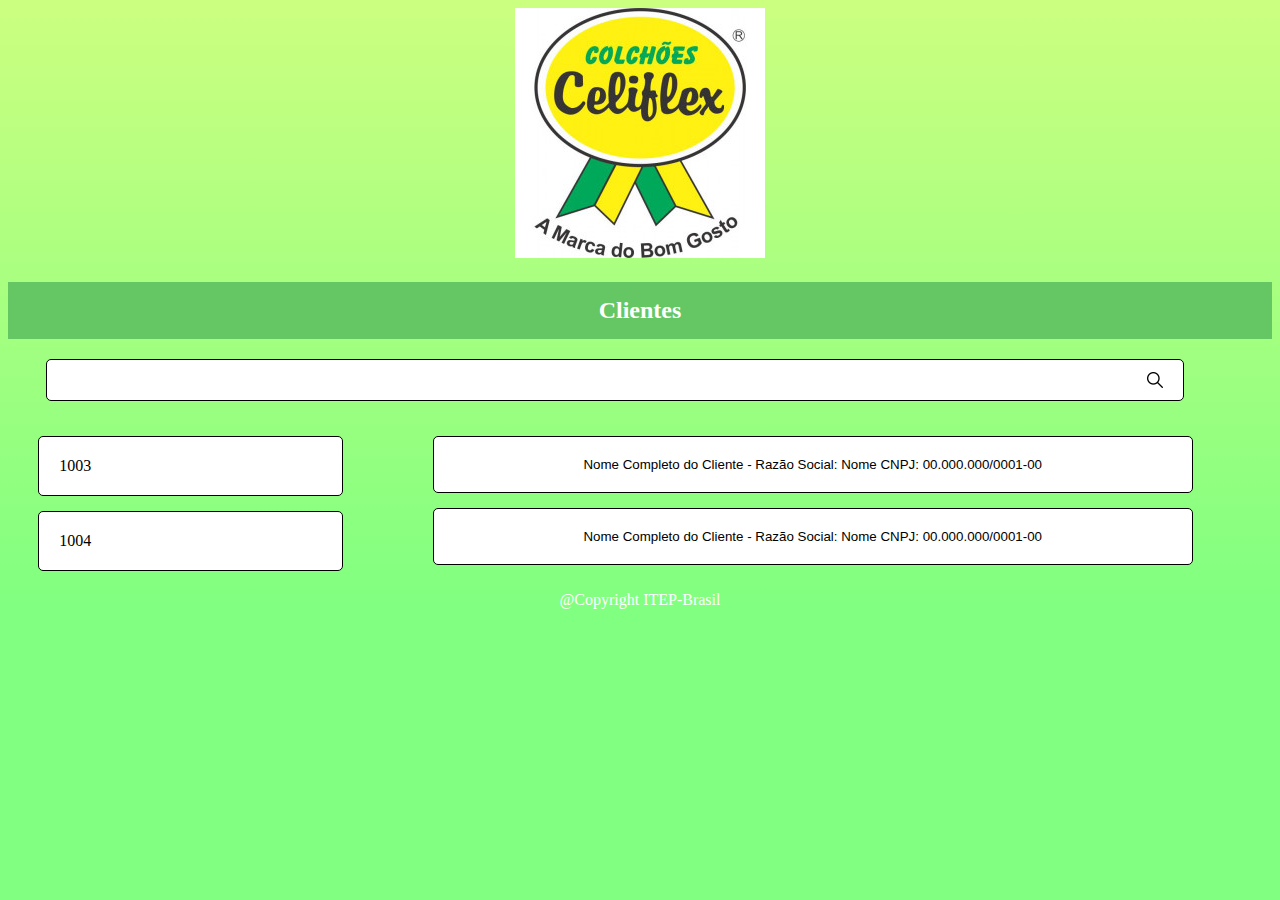
<file: Proj_Celiflex/Clientes.html>
<!DOCTYPE html>
<html>

<head>

    <title>Clientes</title>
    <meta charset="UTF-8">
    <meta name="viewport" content="width=device-width, initial-scale=1">
    <link href="Css.css" rel="stylesheet" type="text/css" />

    <style>
        * {
            box-sizing: border-box;
        }
        
        .row {
            display: flex;
            flex-wrap: wrap;
        }
        
        .side {
            flex: 30%;
            padding: 20px;
        }
        
        .main {
            flex: 70%;
            padding: 20px;
        }
    </style>
</head>

<body style="background-repeat: no-repeat;background-image: linear-gradient(#ccff80, #80ff80);background-color: #80ff80">

    <div class="grid-container2">
        <div>
            <img src="img/LOGO CELIFLEX COREW-250x250.jpg" alt="" />
        </div>

        <h2 class="faixaCli">Clientes</h2>

        <div class="itdiv" style="width: 90%;">
            <img src="img/loupe.png" alt="" class="lupa" />
        </div>
    </div>

    <div class="row">
        <div class="side">
            <div class="itdiv">1003</div>
            <div class=" itdiv">1004</div>
        </div>

        <div class="main">
            <button type="button" class=" itdiv collapsible">Nome Completo do Cliente  -      Razão Social: Nome
      CNPJ: 00.000.000/0001-00</button>

            <div class="content">
                <p>Nome Completo do Cliente - </p>
                <p>Razão Social: Nome</p>
                <p>CNPJ: 00.000.000/0001-00</p>
                <p>Data da última compra: 08/07/2021 - 16:59 (2 meses atrás)</p>
                <p>Créditos: L.C. 0.00 / SC: -74506 27 / PV: 0</p>
                <p>Endereço: Rua Sergipe nº 0000 - Centro, Votuporanga SP</p>
                <p>Contato : (17) 8182-8763.</p>

                <button type="button" class="buttonC">SABER MAIS</button>
                <button type="button" class="buttonC">FAZER PEDIDO</button>

            </div>

            <button type="button" class=" itdiv collapsible">Nome Completo do Cliente  -      Razão Social: Nome
        CNPJ: 00.000.000/0001-00</button>

            <div class="content">
                <p>Nome Completo do Cliente - </p>
                <p>Razão Social: Nome</p>
                <p>CNPJ: 00.000.000/0001-00</p>
                <p>Data da última compra: 08/07/2021 - 16:59 (2 meses atrás)</p>
                <p>Créditos: L.C. 0.00 / SC: -74506 27 / PV: 0</p>
                <p>Endereço: Rua Sergipe nº 0000 - Centro, Votuporanga SP</p>
                <p>Contato : (17) 8182-8763.</p>

                <button type="button" class="buttonC">SABER MAIS</button>
                <button type="button" class="buttonC">FAZER PEDIDO</button>

            </div>

        </div>

    </div>
    <footer class="rodape">@Copyright ITEP-Brasil</footer>

    <script>
        var coll = document.getElementsByClassName("collapsible");
        var i;

        for (i = 0; i < coll.length; i++) {
            coll[i].addEventListener("click", function() {
                this.classList.toggle("active");
                var content = this.nextElementSibling;
                if (content.style.display === "block") {
                    content.style.display = "none";
                } else {
                    content.style.display = "block";
                }
            });
        }
    </script>

</body>

</html>
</file>
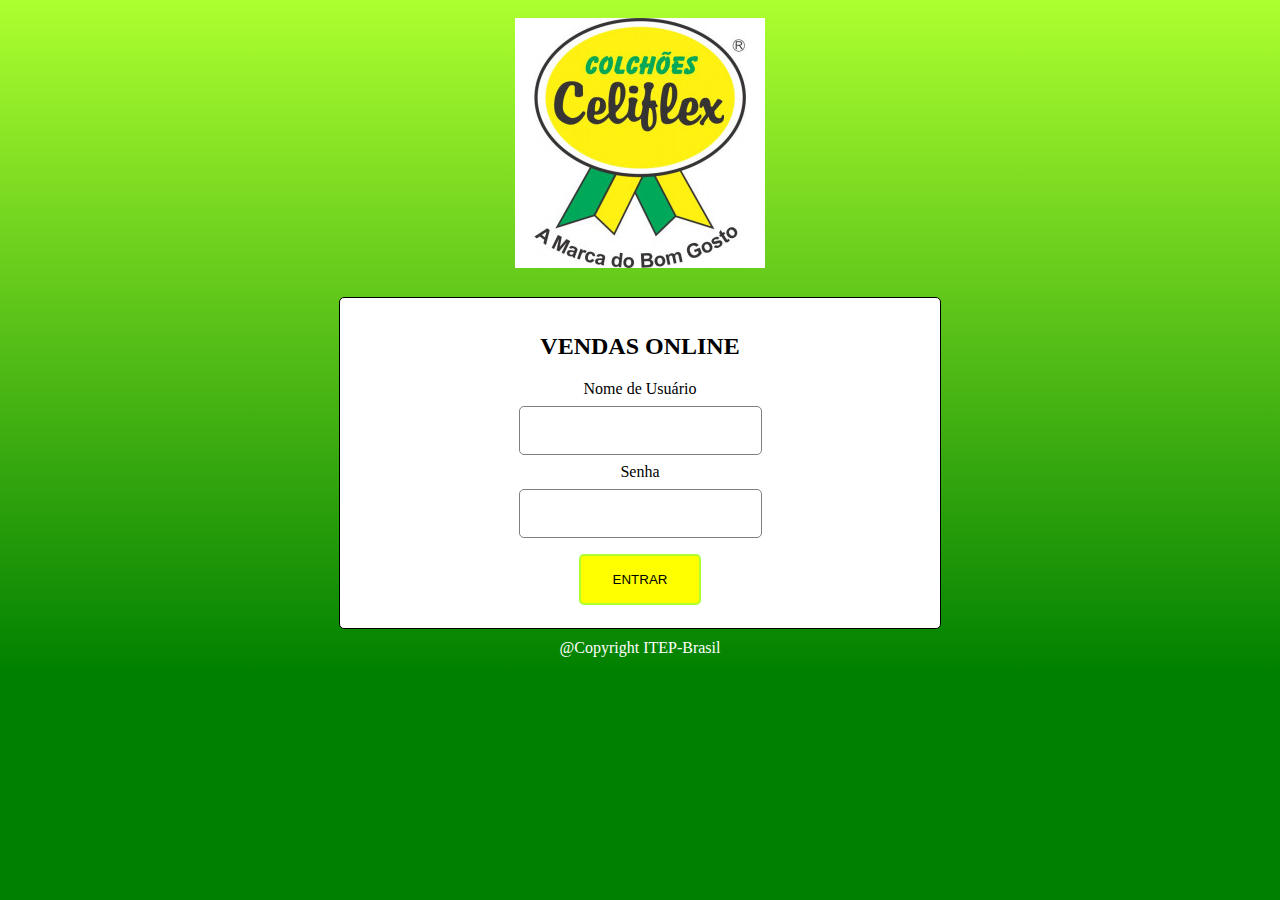
<file: Proj_Celiflex/Login.html>
<!DOCTYPE html>
<html>

<head>
    <title>Login</title>
    <meta charset="UTF-8">
    <link href="Css.css" rel="stylesheet" type="text/css" />

</head>

<body style="background-repeat: no-repeat;background-image: linear-gradient(greenyellow, green);background-color: green">

    <div class="grid-container">
        <div class="item1">
            <img src="img/LOGO CELIFLEX COREW-250x250.jpg" alt="" />
        </div>

        <div class="item2"></div>

        <div class="item3 login">
            <h2>VENDAS ONLINE</h2>

            <form>
                <label>Nome de Usuário</label>
                <br/>
                <input type="text" id="fname" name="fname">
                <br/>

                <label>Senha</label>
                <br/>
                <input type="text" id="fname" name="fname">
                <br/>

                <button class="buttonL button1">
                        <a href="TelaInicial.html">ENTRAR</a>
                    </button>
            </form>
        </div>

        <div class="item4"></div>

        <div class="item5">@Copyright ITEP-Brasil </div>
    </div>
</body>

</html>
</file>
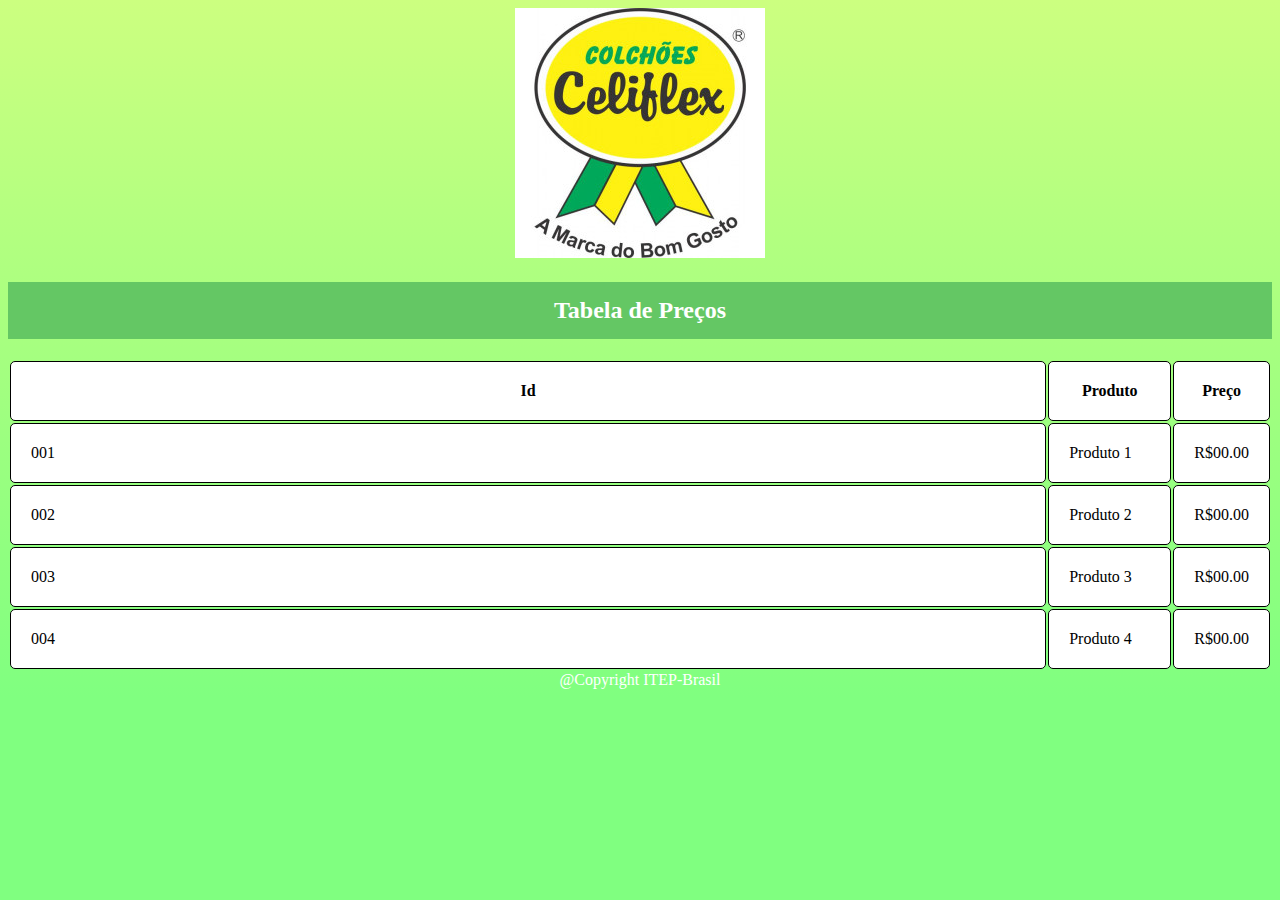
<file: Proj_Celiflex/TabelaPrecos.html>
<!DOCTYPE html>
<html>

<head>

    <title>Tabela de Preços</title>
    <meta charset="UTF-8">
    <meta name="viewport" content="width=device-width, initial-scale=1">
    <link href="Css.css" rel="stylesheet" type="text/css" />

</head>

<body style="background-repeat: no-repeat;background-image: linear-gradient(#ccff80, #80ff80);background-color: #80ff80">

    <div class="grid-container2">
        <div>
            <img src="img/LOGO CELIFLEX COREW-250x250.jpg" alt="" />
        </div>

        <h2 class="faixaCli">Tabela de Preços</h2>

    </div>

    <table>
        <tr>
            <th class="itdiv">Id</th>
            <th class="itdiv">Produto</th>
            <th class="itdiv">Preço</th>
        </tr>
        <tr>
            <td class="itdiv">001</td>
            <td class="itdiv">Produto 1</td>
            <td class="itdiv">R$00.00</td>
        </tr>
        <tr>
            <td class="itdiv">002</td>
            <td class="itdiv">Produto 2</td>
            <td class="itdiv">R$00.00</td>
        </tr>
        <tr>
            <td class="itdiv">003</td>
            <td class="itdiv">Produto 3</td>
            <td class="itdiv">R$00.00</td>
        </tr>
        <tr>
            <td class="itdiv">004</td>
            <td class="itdiv">Produto 4</td>
            <td class="itdiv">R$00.00</td>
        </tr>
    </table>

    </div>
    <footer class="rodape">@Copyright ITEP-Brasil</footer>



</body>

</html>
</file>
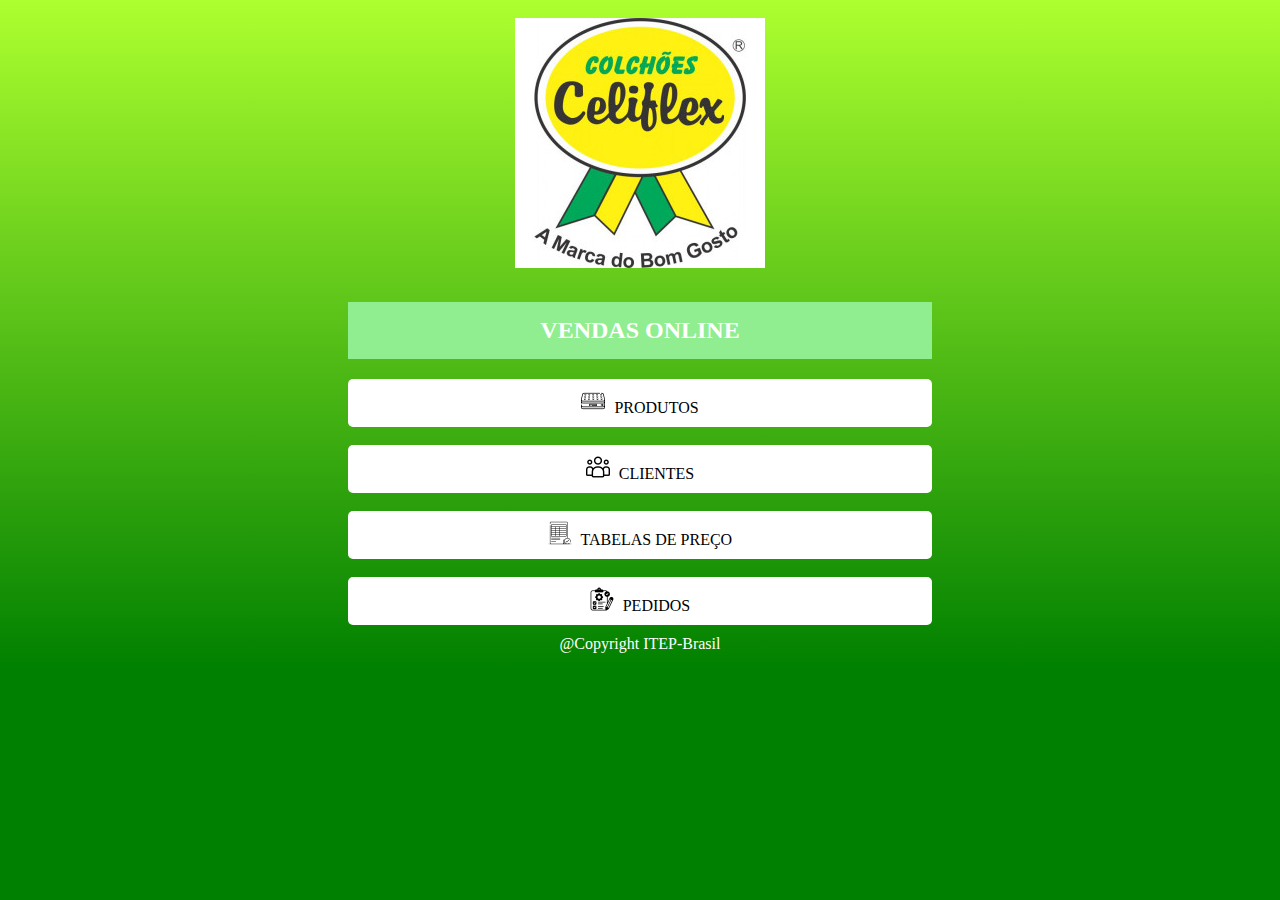
<file: Proj_Celiflex/TelaInicial.html>
<!DOCTYPE html>
<html>

<head>
    <title>Tela Inicial</title>
    <meta charset="UTF-8">
    <link href="Css.css" rel="stylesheet" type="text/css" />

</head>

<body style="background-repeat: no-repeat;background-image: linear-gradient(greenyellow, green);background-color: green">

    <div class="grid-container">
        <div class="item1">
            <img src="img/LOGO CELIFLEX COREW-250x250.jpg" alt="" />
        </div>

        <div class="item2"></div>

        <div class="item3">
            <h2 class="faixa">VENDAS ONLINE</h2>

            <div class="buttonTI">
                <img src="img/002-air-mattress.png" alt="icone de colchão" class="iconTI" />
                <a href="Produtos.html">PRODUTOS</a>
            </div>

            <br/>
            <div class="buttonTI">
                <img src="img/003-customer.png" alt="icone de pessoas" class="iconTI" />
                <a href="Clientes.html">CLIENTES</a>
            </div>

            <br/>
            <div class="buttonTI">
                <img src="img/001-data-table.png" alt="icone de tabela" class="iconTI" />
                <a href="TabelaPrecos.html">TABELAS DE PREÇO</a>
            </div>

            <br/>
            <div class="buttonTI">
                <img src="img/004-pedido-processado.png" alt="icone de planilha" class="iconTI" />
                <a href="#">PEDIDOS</a>
            </div>

        </div>

        <div class="item4"></div>

        <div class="item5">@Copyright ITEP-Brasil </div>
    </div>
</body>

</html>
</file>
<file: Proj_Celiflex/Css.css>
/*Geral*/

input {
    padding: 16px 32px;
    text-align: center;
    margin: 8px;
    border-radius: 5px;
    border: 1px solid gray;
}

.item1 {
    grid-area: header;
}

.item2 {
    grid-area: menu;
}

.item3 {
    grid-area: main;
}

.item4 {
    grid-area: right;
}

.item5 {
    grid-area: footer;
    color: white;
}

.grid-container {
    display: grid;
    grid-template-areas: 'header header header' 'menu main right' 'footer footer footer';
    grid-gap: 10px;
    padding: 10px;
}

.grid-container>div {
    text-align: center;
}


/*FimGeral*/


/*Login*/

.login {
    border: 1px black solid;
    border-radius: 5px;
    padding: 15px;
    margin-top: 15px;
    background-color: white;
}

.entrar {
    background-color: yellow;
    border: 1px green solid;
}

.buttonL {
    padding: 16px 32px;
    text-align: center;
    margin: 8px;
    cursor: pointer;
    border-radius: 5px;
}

.button1 {
    background-color: yellow;
    color: black;
    border: 2px solid greenyellow;
}

.button1:hover {
    background-color: greenyellow;
    color: black;
    border: 2px solid greenyellow;
}


/*FimLogin*/


/*TelaInicial*/

.faixa {
    background-color: lightgreen;
    color: white;
    padding: 15px 32px;
}

.buttonTI {
    background-color: white;
    padding: 10px 32px;
    border-radius: 5px;
}

a {
    text-decoration: none;
    color: black;
}

.iconTI {
    margin-right: 5px;
    /*vertical-align: middle;*/
}


/*FimTelaInicial*/


/*Clintes*/

.faixaCli {
    background-color: rgb(100, 199, 100);
    color: white;
    padding: 15px 32px;
}

.grid-container2 {
    text-align: center;
}

.itdiv {
    border: 1px black solid;
    border-radius: 5px;
    padding: 20px;
    margin-top: 15px;
    background-color: white;
    width: 90%;
    margin-left: 3%;
}

.content {
    padding: 20px;
    display: none;
    overflow: hidden;
    border: 1px black solid;
    border-radius: 5px;
    background-color: white;
    margin-top: 15px;
    width: 90%;
    margin-left: 3%;
}

.buttonC {
    background-color: #80ff80;
    color: white;
    padding: 16px 32px;
    border: 2px solid #80ff80;
    border-radius: 5px;
    margin-left: 15px;
}

.buttonC:hover {
    background-color: green;
    color: white;
    border-radius: 5px;
    border: 2px solid green;
}

.rodape {
    display: flex;
    justify-content: center;
    align-items: center;
    color: white;
}

.lupa {
    width: 16px;
    height: 16px;
    float: right;
    top: 50%;
    -ms-transform: translateY(-50%);
    transform: translateY(-50%);
}


/*Clintes*/
</file>
